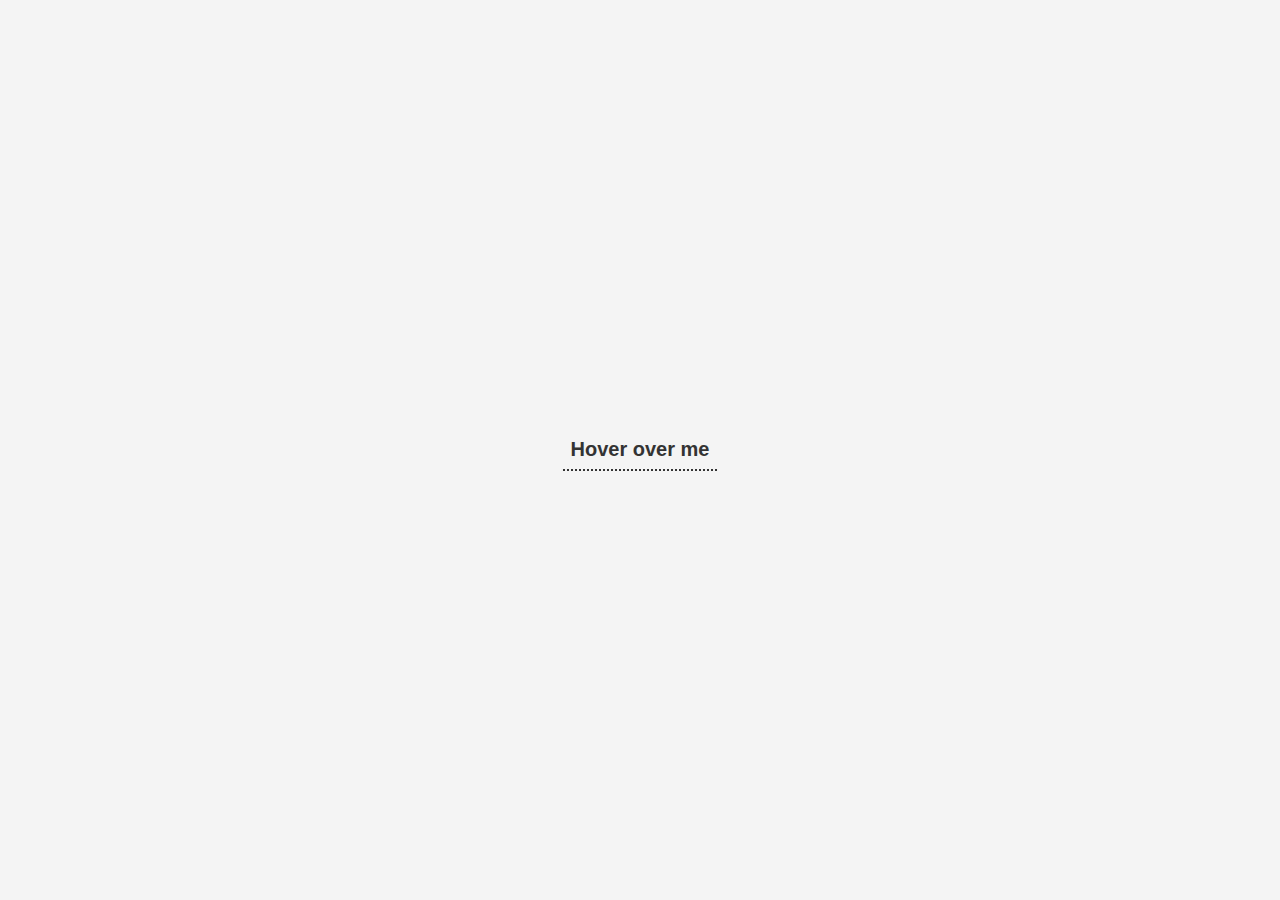
<file: teste.html>
<!DOCTYPE html>
<html lang="pt-br">
<head>
    <meta charset="UTF-8">
    <meta name="viewport" content="width=device-width, initial-scale=1.0">
    <title>tooltip</title>
    <style>
        *{ 
            margin: 0;
            padding: 0;
            box-sizing: border-box;
        }
        body {
            font-family: Arial, sans-serif;
            background-color: #f4f4f4;
            color: #333;
            width: 100%;
            height: 100vh;
            display: flex;
            justify-content: center;
            align-items: center;
        }
        #tooltip {
            position: relative;
            display: inline-block;
            cursor: pointer;
            border-bottom: 2px dotted #333;
            padding: 8px;
            font-size: 20px;
            font-weight: bold;
            font-family: sans-serif;
        }
        #tooltiptext {
            position: absolute;
            left: 50%;
            top: 0;
            transform: translateX(-50%);
            background-color: #000;
            color: white;
            white-space: nowrap;
            padding: 8px;
            font-size: 20px;
            font-weight: bold;
            font-family: sans-serif;
            visibility: hidden;
            opacity: 0;
            transition: opacity 0.5s ease-in-out;
        }
        #tooltiptext::before {
            content: '';
            position: absolute;
            top: 100%;
            left: 50%;
            transform: translateX(-50%);
            margin-left: -5px;
            border: 10px solid transparent;
            border-top-color: #000;
        }
        #tooltip:hover #tooltiptext {
            top: -130%;
            visibility: visible;
            opacity: 1;
        }
    </style>
</head>
<body>
    <div id="tooltip">
        <span id="tooltiptext">Este é um tooltip!</span>
        <span>Hover over me</span>
    </div>
</body>
</html>
</file>
